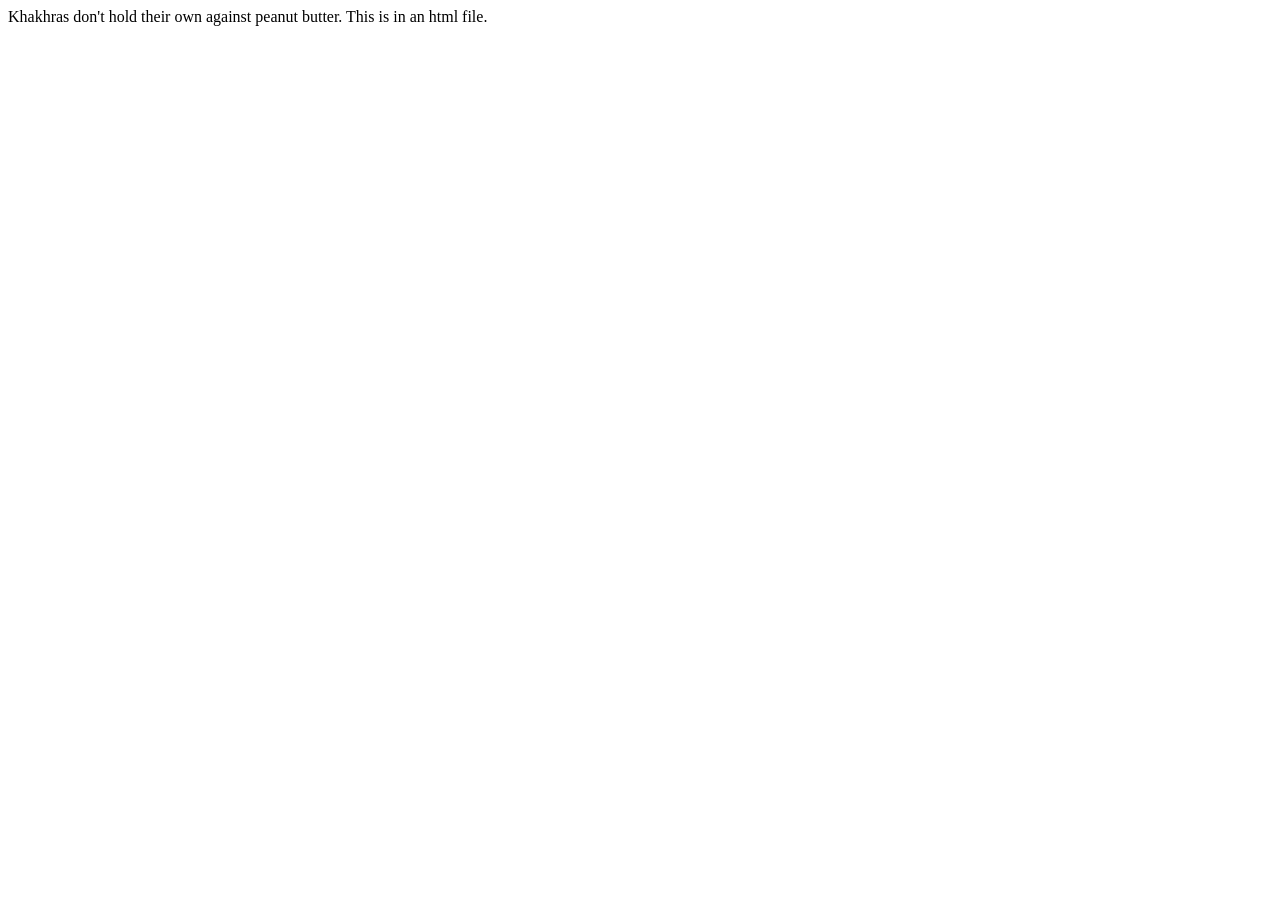
<file: learn-flask/templates/1-basic.html>
<!DOCTYPE html>
<html lang="en">
<head>
    <meta charset="UTF-8">
    <meta http-equiv="X-UA-Compatible" content="IE=edge">
    <meta name="viewport" content="width=device-width, initial-scale=1.0">
    <title>Index</title>
</head>
<body>
    Khakhras don't hold their own against peanut butter. This is in an html file. 
</body>
</html>
</file>
